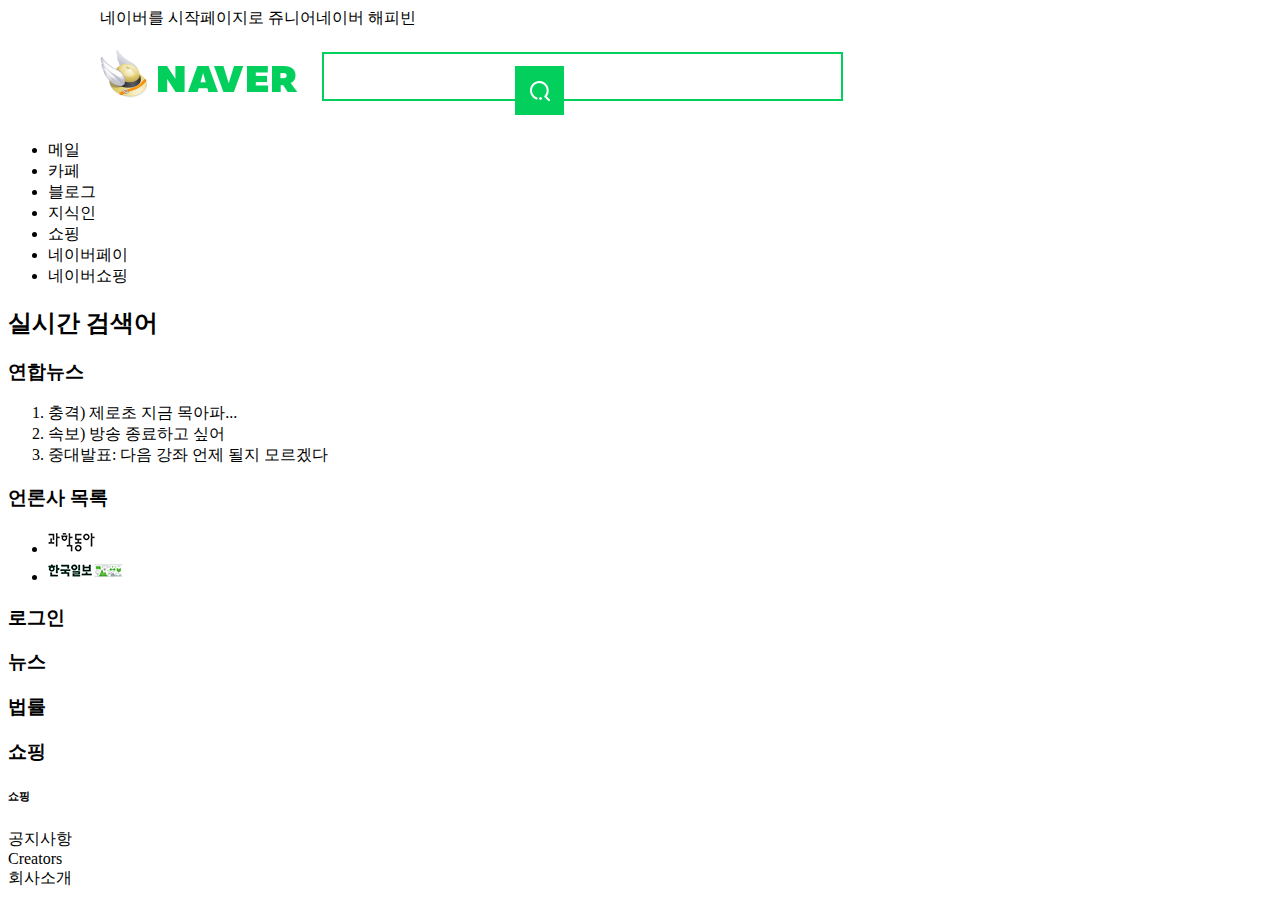
<file: naver_clone_2019ver/naver.html>
<!DOCTYPE html>
<html lang="ko">
  <head>
    <meta charset="UTF-8" />
    <title>네이버</title>
    <link rel="shortcut icon" type="image/x-icon" href="./favicon.ico" />
    <link rel="stylesheet" href="./naver.css" />
  </head>
  <body>
    <header>
      <!--가운데 정렬용-->
      <!-- contents가 아니라 구역 자체를 가운데로 -->
      <div id="header-center">
        <div>
          <span>네이버를 시작페이지로</span>
          <span>쥬니어네이버</span>
          <span>해피빈</span>
        </div>
        <div id="header-search">
          <a href="https://www.naver.com">
            <h1>
              <span>네이버</span>
            </h1>
          </a>
          <!-- html이 문서이기 때문에 문서에서 두 번째로 중요한 부분이라는 것을 의미함 / 검색엔진이 읽음 -->
          <h2 class="blind">검색창</h2>
          <fieldset>
            <legend class="blind">검색</legend>
            <input />
            <button>
              <span class="blind">검색</span>
              <span id="search-image"></span>
            </button>
          </fieldset>
        </div>
      </div>
    </header>
    <nav>
      <ul>
        <li>메일</li>
        <li>카페</li>
        <li>블로그</li>
        <li>지식인</li>
        <li>쇼핑</li>
        <li>네이버페이</li>
        <li>네이버쇼핑</li>
      </ul>
    </nav>
    <main>
      <h2>실시간 검색어</h2>
      <h3>연합뉴스</h3>
      <ol>
        <li>충격) 제로초 지금 목아파...</li>
        <li>속보) 방송 종료하고 싶어</li>
        <li>중대발표: 다음 강좌 언제 될지 모르겠다</li>
      </ol>
      <h3>언론사 목록</h3>
      <ul>
        <li><img src="./과학동아.png" alt="과학동아" /></li>
        <li><img src="./한국일보.png" alt="한국일보" /></li>
      </ul>
      <h3>로그인</h3>
      <h3>뉴스</h3>
      <h3>법률</h3>
      <h3>쇼핑</h3>
      <h6>쇼핑</h6>
    </main>
    <footer>
      <div>공지사항</div>
      <div>Creators</div>
      <div>회사소개</div>
    </footer>
  </body>
</html>
</file>
<file: naver_clone_2019ver/naver.css>
* {
  box-sizing: border-box;
}
.blind {
  position: absolute;
  clip: rect(0 0 0 0);
  width: 1px;
  height: 1px;
  margin: -1px;
  overflow: hidden;
}

#header-center {
  margin: 0 auto;
  width: 1080px;
}

#header-search a {
  text-decoration: none;
  vertical-align: middle;
}

#header-search h1 {
  width: 198px;
  height: 48px;
  display: inline-block;
  background-image: url('./sp_search.png');
  background-position: -4px -4px;
  background-repeat: no-repeat;
  /* background: image position repeat 으로도 명시 가능 */
  /* text-indent: 100%;
  overflow: hidden; 스크린리더용 */
}

#header-search h1 span {
  display: none;
  /* 스크린리더가 인식하지 못함 */
}

#header-search h2 {
  display: none;
}

#header-search fieldset {
  margin-left: 20px;
  padding: 12px 0 12px 10px;
  border: 2px solid #03cf5d;
  width: 521px;
  height: 49px;
  display: inline-block;
  vertical-align: middle;
}

#header-search fieldset input {
  border: none;
  padding: 0;
  outline: none;
}

#header-search fieldset button {
  width: 49px;
  height: 49px;
  border: 0;
  padding: 0;
  background: #03cf5d;
  vertical-align: middle;
}

#search-image {
  width: 21px;
  height: 21px;
  background-image: url('./sp_search.png');
  background-position: -3px -59px;
  background-repeat: no-repeat;
  display: inline-block;
  margin: 14px;
}
</file>
